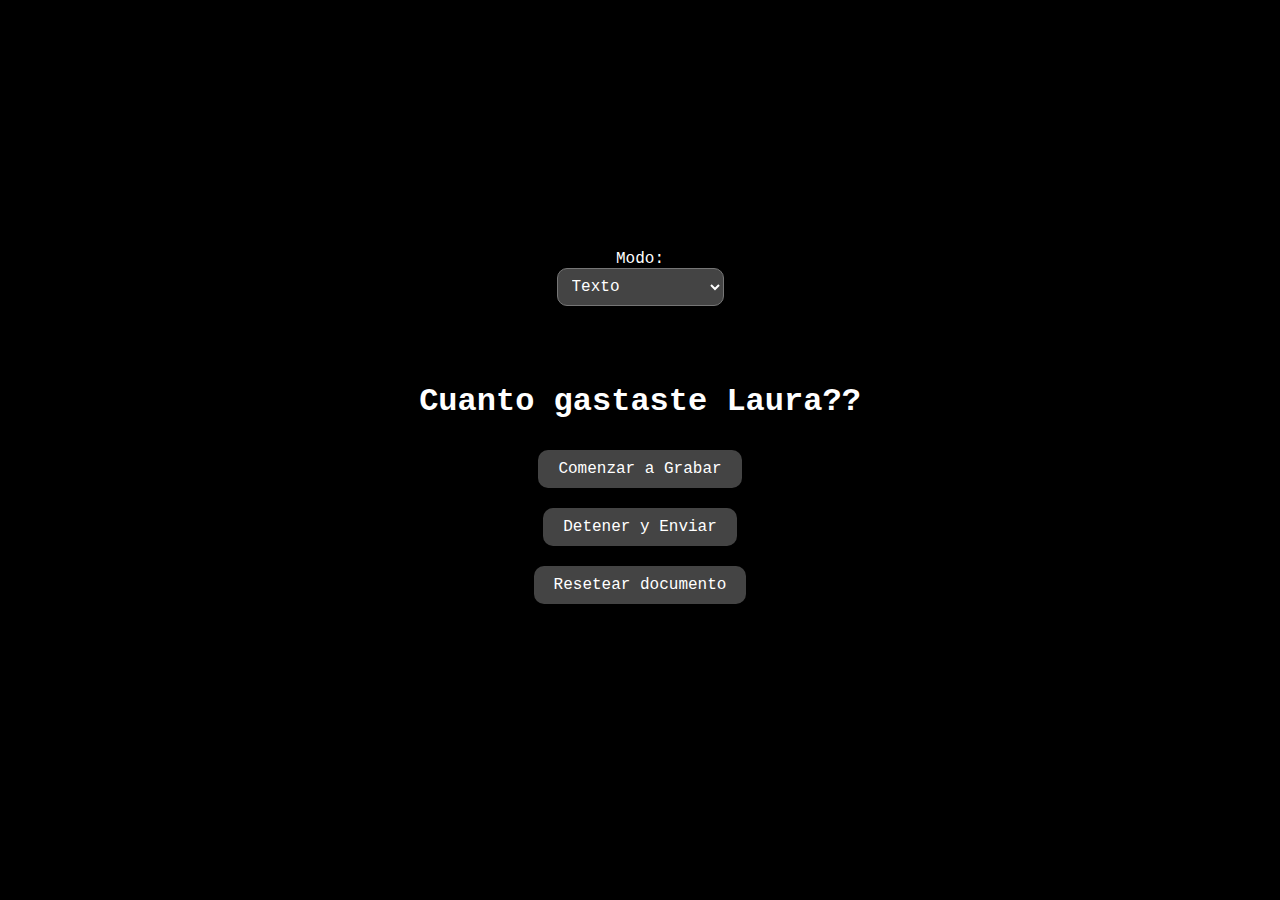
<file: app_to_text/templates/index.html>
<!DOCTYPE html>
<html lang="es">
<link rel="stylesheet" href="styles.css">
<meta name="viewport" content="width=device-width, initial-scale=1.0">


<head>
<meta charset="UTF-8" />
<title>Cuanto gastaste Laura??</title>
</head>
<body>
  <label for="modo">Modo:</label>
<select id="modo">
  <option value="texto" selected>Texto</option>
  <option value="suma">Suma (gastos)</option>
</select>
<br><br>
<h1>Cuanto gastaste Laura??</h1>
<button id="startBtn">Comenzar a Grabar</button>
<button id="stopBtn" disabled>Detener y Enviar</button>
<button id="resetBtn">Resetear documento</button>

<p id="status"></p>

<script>
let mediaRecorder;
let audioChunks = [];

const startBtn = document.getElementById('startBtn');
const stopBtn = document.getElementById('stopBtn');
const status = document.getElementById('status');
const resetBtn = document.getElementById('resetBtn');


startBtn.onclick = async () => {
    if (navigator.mediaDevices && navigator.mediaDevices.getUserMedia) {
        try {
            const stream = await navigator.mediaDevices.getUserMedia({ audio: true });
            mediaRecorder = new MediaRecorder(stream);
            mediaRecorder.start();
            audioChunks = [];

            mediaRecorder.ondataavailable = event => {
                if (event.data.size > 0) {
                    audioChunks.push(event.data);
                }
            };

            resetBtn.onclick = () => {
                fetch('/reset_documento', {
                    method: 'POST'
                }).then(res => res.text())
                  .then(data => {
                      document.getElementById('status').innerText = data;
                  }).catch(err => {
                      document.getElementById('status').innerText = 'Error: ' + err;
                  });
            };

            mediaRecorder.onstop = () => {
                const blob = new Blob(audioChunks, { type: 'audio/webm' });
                const reader = new FileReader();

                reader.onloadend = () => {
    const base64data = reader.result;
    const modo = document.getElementById('modo').value;

    fetch('/guardar_audio', {
        method: 'POST',
        headers: {
            'Content-Type': 'application/x-www-form-urlencoded',
        },
        body: 'audio=' + encodeURIComponent(base64data) + '&modo=' + encodeURIComponent(modo)
    })
    .then(res => res.text())
    .then(data => {
        document.getElementById('status').innerText = data;
    })
    .catch(err => {
        document.getElementById('status').innerText = 'Error: ' + err;
    });
};

                reader.readAsDataURL(blob);
            };

            status.innerText = "Grabando...";
            startBtn.disabled = true;
            stopBtn.disabled = false;
        } catch (err) {
            alert('Error al acceder al micrófono: ' + err);
        }
    } else {
        alert('El navegador no soporta grabación de audio.');
    }
};

stopBtn.onclick = () => {
    if (mediaRecorder && mediaRecorder.state !== 'inactive') {
        mediaRecorder.stop();
        status.innerText = "Detenido, enviando...";
        startBtn.disabled = false;
        stopBtn.disabled = true;
    } else {
        alert('No hay grabación en curso.');
    }
};
</script>
</body>
</html>
</file>
<file: app_to_text/templates/styles.css>
body {
  display: flex;
  flex-direction: column;
  align-items: center;
  justify-content: center;
  height: 100vh;
  margin: 0;
  font-family: 'Courier New', Courier, monospace; /* Fuente tipo máquina de escribir */
  background-color: black; /* Fondo negro */
  color: white; /* Texto blanco */
}
h1 {
  text-align: center;
  margin-bottom: 20px;
}
button {
  margin: 10px;
  padding: 10px 20px;
  font-size: 16px;
  font-family: 'Courier New', Courier, monospace;
  cursor: pointer;
  background-color: #444; /* Fondo del botón */
  color: white; /* Color del texto del botón */
  border: none; /* Sin borde */
  border-radius: 10px; /* Bordes redondeados */
}
button:hover {
  background-color: #444;
  font-family: 'Courier New', Courier, monospace; /* Fondo del botón al pasar el ratón */
}

select {
  margin-bottom: 20px;
  padding: 8px 10px;
  background-color: #444; /* Fondo del select */
  color: white; /* Color del texto del select */
  font-size: 16px;
  font-family: 'Courier New', Courier, monospace;
  border-radius: 10px;
}
#status {
  margin-top: 20px;
  font-weight: bold;
}
</file>
